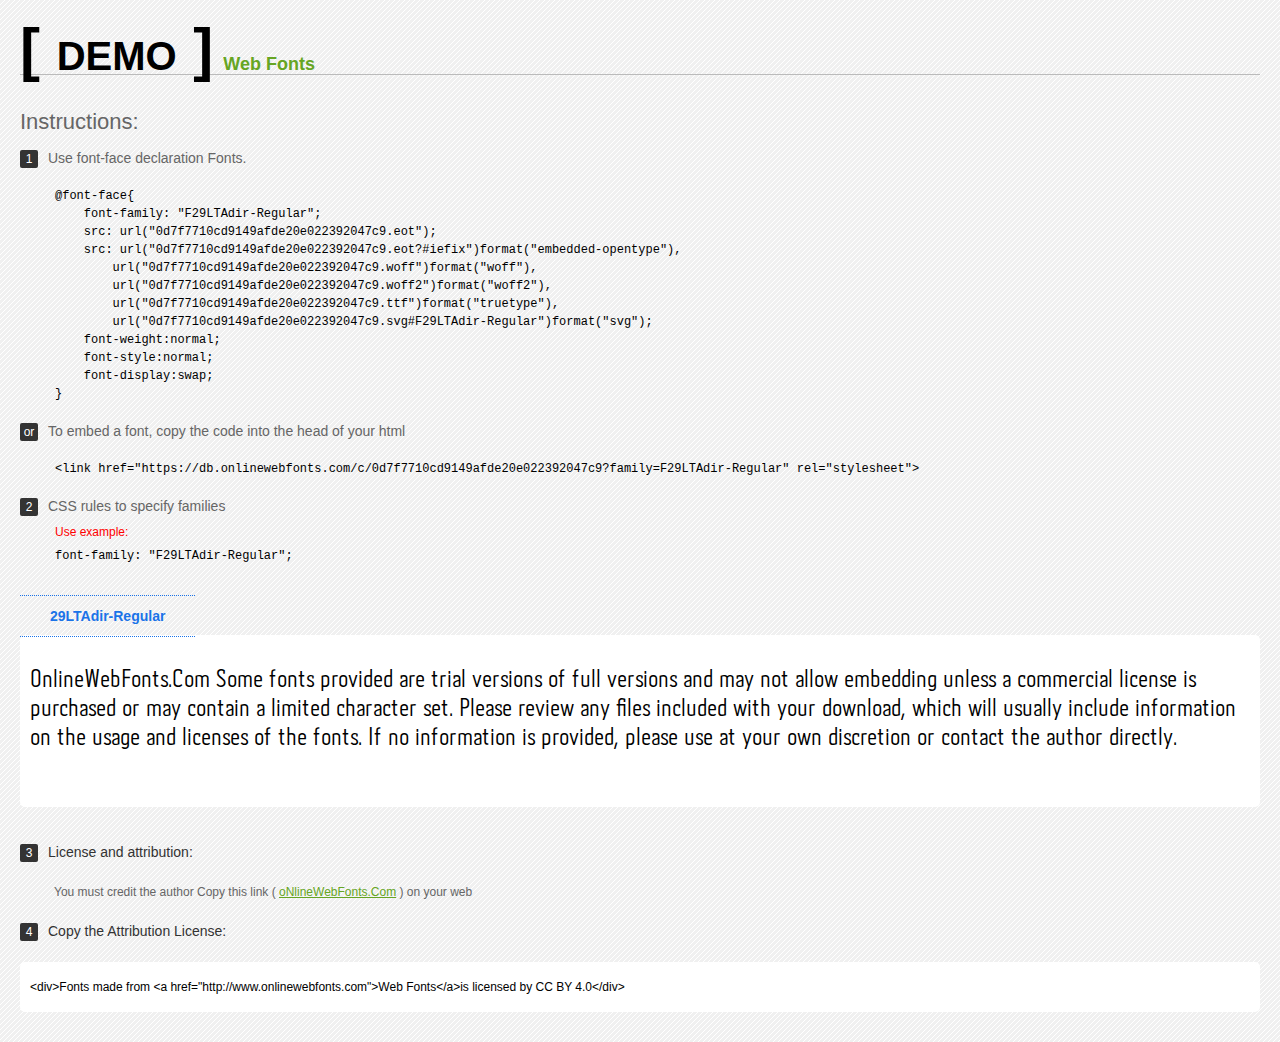
<file: 29LTAdir-Regular/Web Fonts/Web Fonts Demo.html>
<!doctype html>
<html>
<head>
<meta charset="utf-8">
<title>29LTAdir-Regular Fonts Demo</title>
<style type="text/css">
*{margin:0;padding:0;list-style-type:none;}body{font-family:Arial,Helvetica,sans-serif;line-height:1.5;font-size:16px;padding:20px;color:#333;background-image:url([data-uri]);}a{color:#66A523;}a:hover,.g:hover{opacity:0.7;}h1{font-size:60px;border-bottom:1px solid #bbb;line-height:20px;color:#000;text-transform:uppercase;margin-top:20px;}h1 a{font-size:18px;color:#66A523;text-decoration:none;text-transform:capitalize;margin-left:10px;}h1 font{font-size:40px;}.info{float:left;font-size:14px;margin-top:30px;color:#666;}.info .inst{font-size:22px;margin-bottom:10px;}.info span,.by span{color:#fff;border-radius:2px;display:inline-block;width:18px;height:18px;text-align:center;margin-right:10px;background-color:#333333;font-size:12px;line-height:18px;}.info .exs{font-size:12px;color:#666;margin-left:35px;display:block;}.info .exs font{color:#f00;line-height:30px;}.demo{float:left;width:100%;height:auto;padding-bottom:10px;margin-top:70px;background-color:#FFF;border-radius:5px;}.demo a{color:#1a73e8;float:left;font-weight:bold;font-size:14px;padding-right:30px;padding-left:30px;position:relative;border-top-width:1px;border-top-style:dotted;border-top-color:#1A73E8;text-decoration:none;border-bottom-width:1px;border-bottom-style:dotted;border-bottom-color:#1A73E8;line-height:40px;margin-top:-40px;}.demo .t{font-size:24px;float:left;width:calc(100% - 20px);color:#000;height:120px;margin-top:20px;line-height:1.2em;overflow-x:hidden;padding:10px;}.by{padding-top:15px;float:left;width:100%;margin-top:10px;margin-right:0;margin-bottom:10px;margin-left:0;font-size:14px;color:#666;}.by .b{padding-top:10px;padding-bottom:10px;color:#333;}.by .a{padding-top:10px;padding-bottom:10px;margin-left:34px;font-size:12px;}.te{width:100%;height:auto;border:0px solid #CCC;resize:none;float:left;margin-top:10px;line-height:16px;overflow:hidden;border-radius:5px;color:#000000;background-color:#FFF;font-size:12px;margin-bottom:20px;text-indent:10px;padding-top:17px;padding-bottom:17px;}pre{color:#000;}
</style>
<style type="text/css">

@font-face{
    font-family: "F29LTAdir-Regular";
    src: url("0d7f7710cd9149afde20e022392047c9.eot");
    src: url("0d7f7710cd9149afde20e022392047c9.eot?#iefix")format("embedded-opentype"),
        url("0d7f7710cd9149afde20e022392047c9.woff")format("woff"),
        url("0d7f7710cd9149afde20e022392047c9.woff2")format("woff2"),
        url("0d7f7710cd9149afde20e022392047c9.ttf")format("truetype"),
        url("0d7f7710cd9149afde20e022392047c9.svg#F29LTAdir-Regular")format("svg");
    font-weight:normal;
    font-style:normal;
    font-display:swap;
}

</style>
</head>
<body>
<h1> <span>[ <font>Demo</font> ]</span><a href="http://www.onlinewebfonts.com" target="_blank">Web Fonts</a></h1>
<div class="info">
  <div class="inst">Instructions:</div>
  <span>1</span>Use font-face declaration Fonts.
  <div class="exs">
    <pre>

@font-face{
    font-family: "F29LTAdir-Regular";
    src: url("0d7f7710cd9149afde20e022392047c9.eot");
    src: url("0d7f7710cd9149afde20e022392047c9.eot?#iefix")format("embedded-opentype"),
        url("0d7f7710cd9149afde20e022392047c9.woff")format("woff"),
        url("0d7f7710cd9149afde20e022392047c9.woff2")format("woff2"),
        url("0d7f7710cd9149afde20e022392047c9.ttf")format("truetype"),
        url("0d7f7710cd9149afde20e022392047c9.svg#F29LTAdir-Regular")format("svg");
    font-weight:normal;
    font-style:normal;
    font-display:swap;
}

</pre>
  </div>
  <span>or</span>To embed a font, copy the code into the head of your html
  <div class="exs">
<br/><pre>&lt;link href=&quot;https://db.onlinewebfonts.com/c/0d7f7710cd9149afde20e022392047c9?family=F29LTAdir-Regular&quot; rel=&quot;stylesheet&quot;&gt;</pre><br/>
  </div>
  <span>2</span>CSS rules to specify families
  <div class="exs"><font>Use example:</font> <br/>
    <pre>
font-family: &quot;F29LTAdir-Regular&quot;;
</pre>
  </div>
</div>
<!--demo-->
<div class="demo"><a href="https://www.onlinewebfonts.com/download/0d7f7710cd9149afde20e022392047c9" target="_blank">29LTAdir-Regular</a>
  <div class="t" style='font-family:"F29LTAdir-Regular"'>
  OnlineWebFonts.Com Some fonts provided are trial versions of full versions and may not allow embedding 
unless a commercial license is purchased or may contain a limited character set. 
Please review any files included with your download, 
which will usually include information on the usage and licenses of the fonts. 
If no information is provided, 
please use at your own discretion or contact the author directly.</div>
</div>
<!--demo-->
<div class="by">
  <div class="b"><span>3</span>License and attribution:</div>
  <div class="a">You must credit the author Copy this link ( <a href="http://www.onlinewebfonts.com" target="_blank">oNlineWebFonts.Com</a> ) on your web</div>
  <div class="b"><span>4</span>Copy the Attribution License:</div>
  <div class="te">&lt;div&gt;Fonts made from &lt;a href="http://www.onlinewebfonts.com"&gt;Web Fonts&lt;/a&gt;is licensed by CC BY 4.0&lt;/div&gt;</div>
</div>
</body>
</html>
</file>
